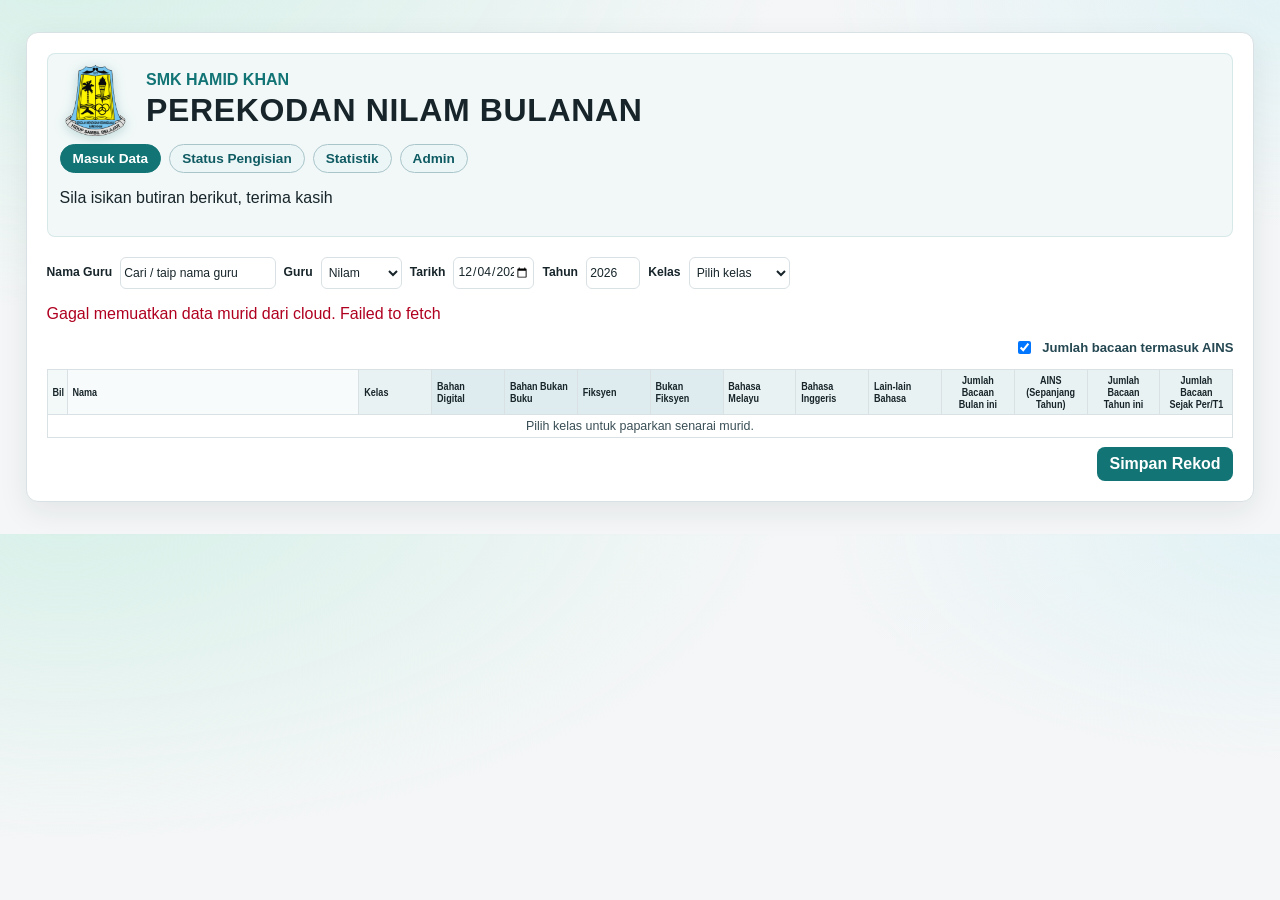
<file: index.html>
<!doctype html>
<html lang="ms">
<head>
  <meta charset="UTF-8">
  <meta name="viewport" content="width=device-width, initial-scale=1.0">
  <title>Perekodan NILAM Bulanan</title>
  <link rel="stylesheet" href="styles.css?v=20260227c">
</head>
<body>
  <main class="container">
    <header class="hero">
      <div class="hero-brand">
        <img src="school_logo.png" alt="Logo SMK Hamid Khan" class="school-logo">
        <div class="hero-title">
          <p class="eyebrow">SMK HAMID KHAN</p>
          <h1>PEREKODAN NILAM BULANAN</h1>
        </div>
      </div>
      <nav class="top-nav" aria-label="Navigasi utama">
        <a href="index.html" class="active" aria-current="page">Masuk Data</a>
        <a href="status-pengisian.html">Status Pengisian</a>
        <a href="statistik.html">Statistik</a>
        <a href="admin.html">Admin</a>
      </nav>
      <p>Sila isikan butiran berikut, terima kasih</p>
    </header>

    <section id="entryControls" class="controls" aria-label="Butiran borang">
      <label for="namaPengisi">Nama Guru</label>
      <div class="teacher-name-field">
        <input id="namaPengisi" name="namaPengisi" type="text" placeholder="Cari / taip nama guru" autocomplete="off" spellcheck="false" aria-autocomplete="list" aria-controls="namaGuruCadanganList">
        <ul id="namaGuruCadanganList" class="teacher-suggestions" role="listbox" hidden></ul>
      </div>

      <label for="guruJenis">Guru</label>
      <select id="guruJenis" name="guruJenis">
        <option value="Nilam">Nilam</option>
        <option value="BM">BM</option>
        <option value="BI">BI</option>
      </select>

      <label for="tarikh">Tarikh</label>
      <input id="tarikh" name="tarikh" type="date">

      <label for="tahun">Tahun</label>
      <input id="tahun" name="tahun" type="number" readonly>

      <label for="kelas">Kelas</label>
      <select id="kelas" name="kelas">
        <option value="">Pilih kelas</option>
      </select>
    </section>

    <p id="status" role="status" aria-live="polite"></p>

    <div class="jumlah-toggle">
      <label>
        <input id="includeAinsJumlah" type="checkbox" checked>
        Jumlah bacaan termasuk AINS
      </label>
    </div>

    <section class="table-wrap">
      <table id="studentTable">
        <thead>
          <tr>
            <th>Bil</th>
            <th>Nama</th>
            <th>Kelas</th>
            <th>Bahan<br>Digital</th>
            <th>Bahan Bukan<br>Buku</th>
            <th>Fiksyen</th>
            <th>Bukan<br>Fiksyen</th>
            <th>Bahasa<br>Melayu</th>
            <th>Bahasa<br>Inggeris</th>
            <th>Lain-lain<br>Bahasa</th>
            <th>Jumlah Bacaan<br>Bulan ini</th>
            <th>AINS<br>(Sepanjang Tahun)</th>
            <th>Jumlah Bacaan<br>Tahun ini</th>
            <th>Jumlah Bacaan<br>Sejak Per/T1</th>
          </tr>
        </thead>
        <tbody>
          <tr>
            <td colspan="14" class="empty">Pilih kelas untuk paparkan senarai murid.</td>
          </tr>
        </tbody>
      </table>
    </section>
    <div class="table-actions">
      <button id="saveAllBottom" type="button" class="save-btn">Simpan Rekod</button>
    </div>
  </main>

  <div id="saveToast" class="save-toast" aria-live="polite" hidden></div>

  <script src="config.js"></script>
  <script src="students-data.js"></script>
  <script src="app.js?v=20260806a"></script>
  <script src="orientation-hint.js"></script>
</body>
</html>
</file>
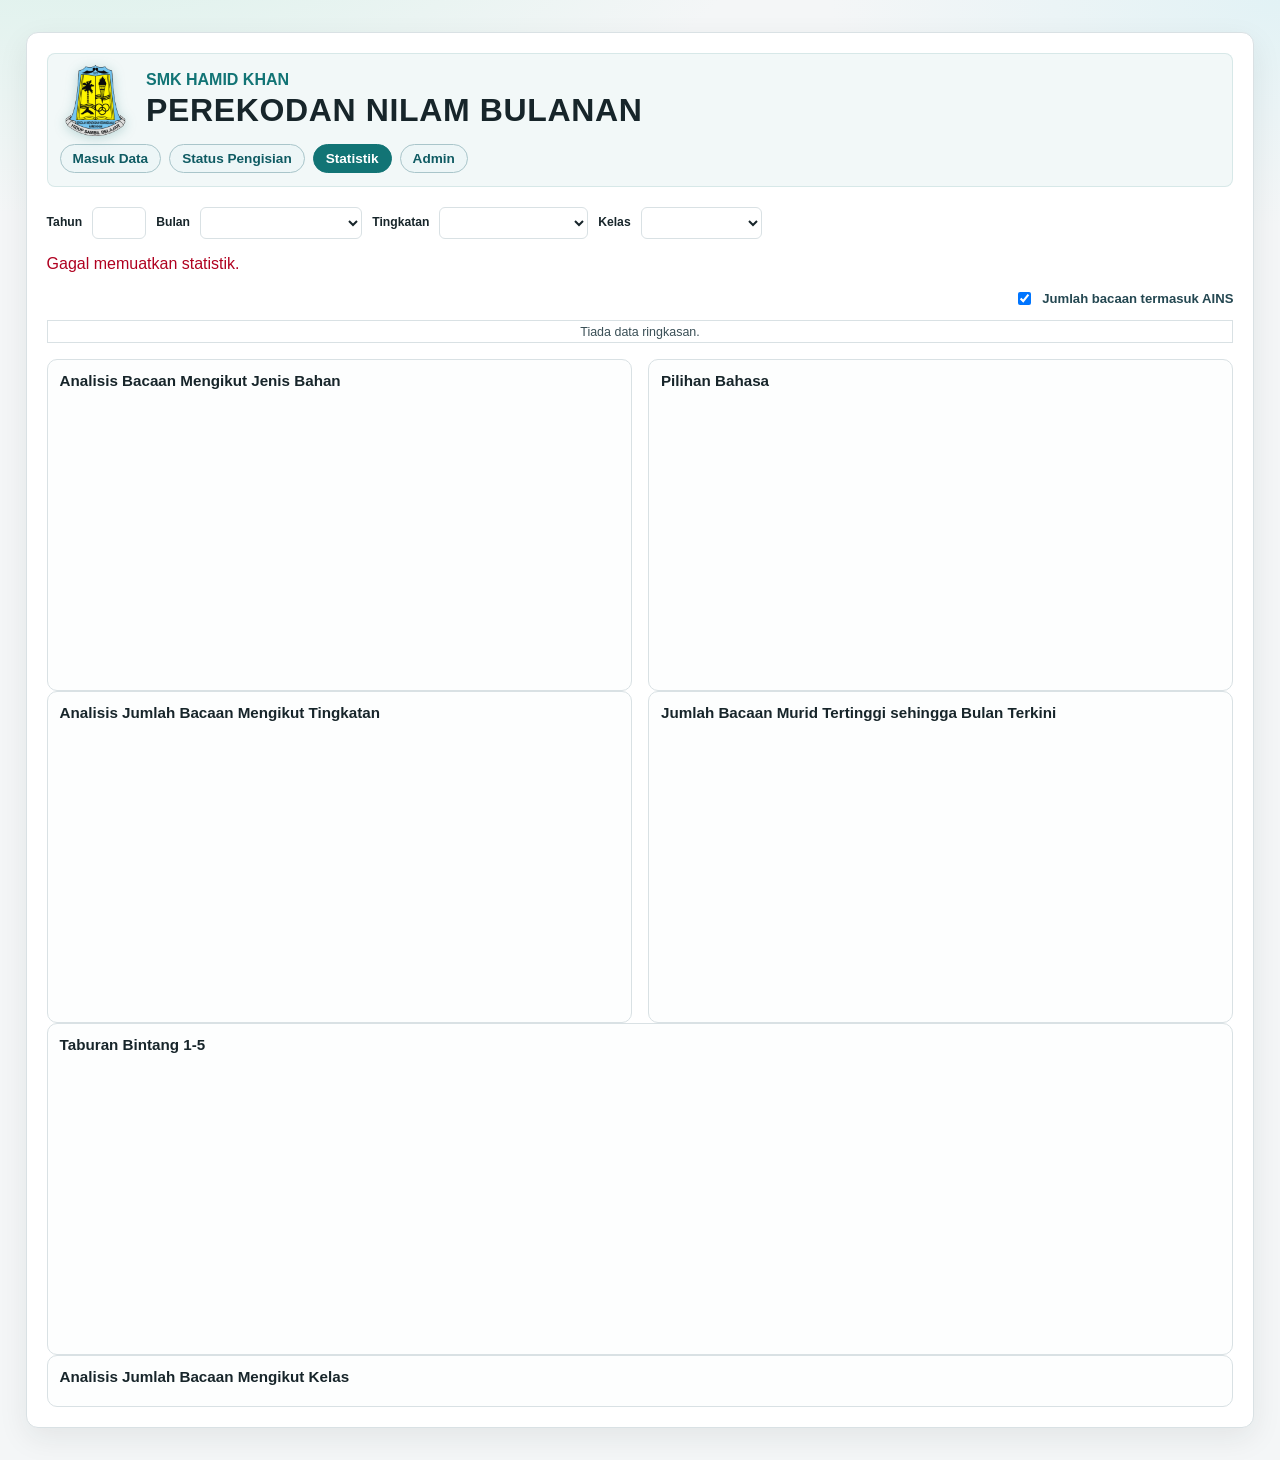
<file: statistik.html>
<!doctype html>
<html lang="ms">
<head>
  <meta charset="UTF-8">
  <meta name="viewport" content="width=device-width, initial-scale=1.0">
  <title>Statistik NILAM</title>
  <link rel="stylesheet" href="styles.css?v=20260227c">
</head>
<body>
  <main class="container">
    <header class="hero">
      <div class="hero-brand">
        <img src="school_logo.png" alt="Logo SMK Hamid Khan" class="school-logo">
        <div class="hero-title">
          <p class="eyebrow">SMK HAMID KHAN</p>
          <h1>PEREKODAN NILAM BULANAN</h1>
        </div>
      </div>
      <nav class="top-nav" aria-label="Navigasi utama">
        <a href="index.html">Masuk Data</a>
        <a href="status-pengisian.html">Status Pengisian</a>
        <a href="statistik.html" class="active" aria-current="page">Statistik</a>
        <a href="admin.html">Admin</a>
      </nav>
    </header>

    <section class="controls" aria-label="Penapis statistik">
      <label for="statTahun">Tahun</label>
      <input id="statTahun" name="statTahun" type="number" readonly>

      <label for="statBulan">Bulan</label>
      <select id="statBulan" name="statBulan"></select>

      <label for="statTingkatan">Tingkatan</label>
      <select id="statTingkatan" name="statTingkatan"></select>

      <label for="statKelas">Kelas</label>
      <select id="statKelas" name="statKelas"></select>
    </section>

    <p id="statStatus" role="status" aria-live="polite"></p>

    <div class="jumlah-toggle">
      <label>
        <input id="statIncludeAinsJumlah" type="checkbox" checked>
        Jumlah bacaan termasuk AINS
      </label>
    </div>

    <section class="table-wrap">
      <table id="summaryTable">
        <thead>
          <tr id="summaryHeadRow"></tr>
        </thead>
        <tbody id="summaryTbody">
          <tr>
            <td colspan="12" class="empty">Tiada data ringkasan.</td>
          </tr>
        </tbody>
      </table>
    </section>

    <section class="stats-grid">
      <article class="card">
        <h2 id="pieTitle">Analisis Bacaan Mengikut Jenis Bahan</h2>
        <div id="pieWrap" class="chart-wrap"></div>
      </article>

      <article class="card">
        <h2 id="languageTitle">Pilihan Bahasa</h2>
        <div id="languageWrap" class="chart-wrap"></div>
      </article>
    </section>

    <section class="stats-grid">
      <article class="card">
        <h2 id="tingkatanTitle">Analisis Jumlah Bacaan Mengikut Tingkatan</h2>
        <div id="tingkatanWrap" class="chart-wrap"></div>
      </article>

      <article class="card">
        <h2 id="barTitle">Jumlah Bacaan Murid Tertinggi sehingga Bulan Terkini</h2>
        <div id="barWrap" class="chart-wrap"></div>
      </article>
    </section>

    <section class="card">
      <h2 id="starDistTitle">Taburan Bintang 1-5</h2>
      <div id="starDistWrap" class="chart-wrap"></div>
    </section>

    <section class="card">
      <h2 id="heatmapTitle">Analisis Jumlah Bacaan Mengikut Kelas</h2>
      <div id="heatmapWrap" class="table-wrap"></div>
    </section>
  </main>

  <script src="config.js"></script>
  <script src="students-data.js"></script>
  <script src="shared-data.js?v=20260307a"></script>
  <script src="statistik.js"></script>
  <script src="orientation-hint.js"></script>
</body>
</html>
</file>
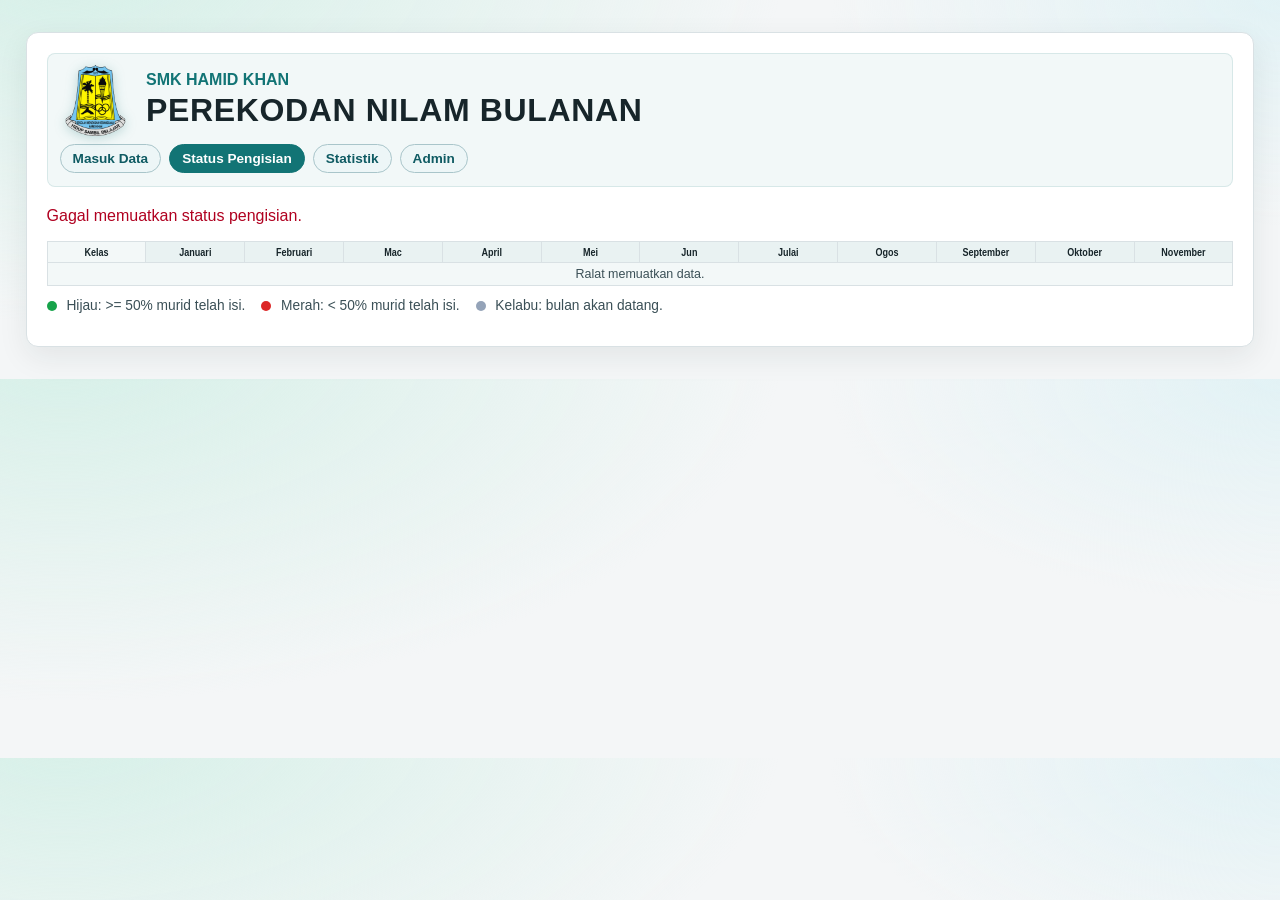
<file: status-pengisian.html>
<!doctype html>
<html lang="ms">
<head>
  <meta charset="UTF-8">
  <meta name="viewport" content="width=device-width, initial-scale=1.0">
  <title>Status Pengisian NILAM</title>
  <link rel="stylesheet" href="styles.css">
</head>
<body>
  <main class="container">
    <header class="hero">
      <div class="hero-brand">
        <img src="school_logo.png" alt="Logo SMK Hamid Khan" class="school-logo">
        <div class="hero-title">
          <p class="eyebrow">SMK HAMID KHAN</p>
          <h1>PEREKODAN NILAM BULANAN</h1>
        </div>
      </div>
      <nav class="top-nav" aria-label="Navigasi utama">
        <a href="index.html">Masuk Data</a>
        <a href="status-pengisian.html" class="active" aria-current="page">Status Pengisian</a>
        <a href="statistik.html">Statistik</a>
        <a href="admin.html">Admin</a>
      </nav>
    </header>

    <p id="statusInfo" role="status" aria-live="polite"></p>

    <section class="table-wrap">
      <table id="statusTable" class="status-table">
        <thead>
          <tr>
            <th>Kelas</th>
            <th>Januari</th>
            <th>Februari</th>
            <th>Mac</th>
            <th>April</th>
            <th>Mei</th>
            <th>Jun</th>
            <th>Julai</th>
            <th>Ogos</th>
            <th>September</th>
            <th>Oktober</th>
            <th>November</th>
          </tr>
        </thead>
        <tbody>
          <tr>
            <td colspan="12" class="empty">Memuatkan status...</td>
          </tr>
        </tbody>
      </table>
    </section>

    <p class="legend-inline">
      <span><i class="light light-green"></i> Hijau: >= 50% murid telah isi.</span>
      <span><i class="light light-red"></i> Merah: < 50% murid telah isi.</span>
      <span><i class="light light-gray"></i> Kelabu: bulan akan datang.</span>
    </p>
  </main>

  <script src="config.js"></script>
  <script src="students-data.js"></script>
  <script src="shared-data.js?v=20260307a"></script>
  <script src="status-pengisian.js"></script>
  <script src="orientation-hint.js"></script>
</body>
</html>
</file>
<file: styles.css>
:root {
  --bg: #f4f6f7;
  --card: #ffffff;
  --ink: #17252a;
  --muted: #3a4f56;
  --line: #d9e1e4;
  --accent: #127475;
  --accent-2: #0f8b8d;
  --table-row-odd: #ffffff;
  --table-row-even: #f4f9fa;
  --table-material-odd: #edf4f6;
  --table-material-even: #e5eff2;
  --table-material-head: #deecef;
  --table-sticky-col1-odd: #f3f8f8;
  --table-sticky-col1-even: #eaf3f4;
  --table-sticky-col2-odd: #f8fbfb;
  --table-sticky-col2-even: #eef6f7;
  color-scheme: light;
}

* {
  box-sizing: border-box;
}

body {
  margin: 0;
  font-family: "Trebuchet MS", "Segoe UI", sans-serif;
  color: var(--ink);
  background:
    radial-gradient(1200px 600px at 5% -10%, #d6f0e8 0%, transparent 60%),
    radial-gradient(1000px 500px at 100% 0%, #e2f2f5 0%, transparent 45%),
    var(--bg);
}

.container {
  width: min(1400px, 96vw);
  margin: 2rem auto;
  background: var(--card);
  border: 1px solid var(--line);
  border-radius: 12px;
  padding: 1.25rem;
  box-shadow: 0 10px 30px rgba(23, 37, 42, 0.08);
}

.hero {
  margin-bottom: 1.25rem;
  padding: 0.6rem 0.75rem 0.85rem;
  background: rgba(18, 116, 117, 0.05);
  border-radius: 8px;
  border: 1px solid rgba(18, 116, 117, 0.12);
}

.hero-brand {
  display: flex;
  align-items: center;
  gap: 0.9rem;
  margin-bottom: 0.55rem;
}

.school-logo {
  width: 72px;
  height: 72px;
  object-fit: contain;
  flex-shrink: 0;
  filter: drop-shadow(0 2px 6px rgba(18, 116, 117, 0.25));
}

.hero-title {
  flex: 1;
  min-width: 0;
}

.hero h1 {
  margin: 0.2rem 0 0;
  letter-spacing: 0.02em;
}

.top-nav {
  display: flex;
  gap: 0.5rem;
  flex-wrap: wrap;
  margin-top: 0.5rem;
}

.top-nav a {
  text-decoration: none;
  color: #0f5b63;
  border: 1px solid #a9c5ca;
  background: #edf6f7;
  border-radius: 999px;
  padding: 0.35rem 0.75rem;
  font-size: 0.85rem;
  font-weight: 700;
  transition: background 0.18s, color 0.18s, border-color 0.18s;
}

.top-nav a.active,
.top-nav a:hover {
  color: #fff;
  border-color: var(--accent);
  background: var(--accent);
}

.top-nav-logout {
  margin-left: auto;
  border: 1px solid #de6f6e;
  background: #ed8b8a;
  color: #fff;
  border-radius: 999px;
  padding: 0.35rem 0.75rem;
  font-size: 0.85rem;
  font-weight: 700;
  line-height: 1;
}

.top-nav-logout:hover {
  background: #de6f6e;
}

.eyebrow {
  margin: 0;
  font-weight: 700;
  color: var(--accent);
}

.controls {
  display: flex;
  align-items: center;
  gap: 10px;
  flex-wrap: nowrap;
  margin-bottom: 1rem;
}

label {
  font-weight: 600;
}

#namaPengisi,
#guruJenis,
#tarikh,
#kelas,
#tahun,
#statTahun,
#statBulan,
#statTingkatan,
#statKelas {
  width: 92px;
}

#namaPengisi {
  width: 24ch;
  min-width: 24ch;
}

#guruJenis {
  width: 10ch;
  min-width: 10ch;
}

#tarikh {
  width: 14ch;
  min-width: 14ch;
}

#statTahun {
  width: 8ch;
  min-width: 8ch;
}

#statBulan {
  width: 24ch;
  min-width: 24ch;
}

#statTingkatan {
  width: 22ch;
  min-width: 22ch;
}

#statKelas {
  width: 18ch;
  min-width: 18ch;
}

.controls #statTahun,
.controls #statBulan,
.controls #statTingkatan,
.controls #statKelas {
  flex: 0 0 auto;
}

#entryControls {
  gap: 8px;
}

#entryControls label {
  white-space: nowrap;
  font-size: 0.76rem;
  line-height: 1.15;
}

#entryControls > select,
#entryControls > input[type="number"],
#entryControls > input[type="text"],
#entryControls > input[type="date"] {
  width: fit-content;
  flex: 0 0 auto;
  font-size: 0.76rem;
  line-height: 1.15;
  max-width: 100%;
}

#entryControls .teacher-name-field {
  position: relative;
  flex: 0 0 auto;
}

#entryControls #namaPengisi {
  min-width: 14ch;
  max-width: 42ch;
}

#entryControls #guruJenis {
  min-width: 12ch;
}

#entryControls #tarikh {
  min-width: 12ch;
}

#entryControls #tahun {
  min-width: 8ch;
}

#entryControls #kelas {
  min-width: 12ch;
  max-width: 20ch;
}

#entryControls input[type="date"]::-webkit-datetime-edit,
#entryControls input[type="date"]::-webkit-date-and-time-value {
  font-size: 0.76rem;
  line-height: 1.15;
}

label[for="kelas"] {
  margin-left: 0;
}

select,
input,
button {
  font: inherit;
}

select,
input[type="number"],
input[type="text"],
input[type="date"] {
  border: 1px solid var(--line);
  border-radius: 6px;
  padding: 0.16rem 0.2rem;
  width: 100%;
  font-size: 0.76rem;
  line-height: 1.15;
  height: 2rem;
  color: var(--ink);
  background-color: #fff;
  color-scheme: light;
}

#namaPengisi {
  color: #17252a;
  background-color: #fff;
  -webkit-text-fill-color: #17252a;
  color-scheme: light;
  caret-color: #17252a;
}

#namaPengisi::placeholder {
  color: #7a8a91;
  opacity: 1;
}

.teacher-suggestions {
  position: absolute;
  top: calc(100% + 4px);
  left: 0;
  right: 0;
  margin: 0;
  padding: 4px 0;
  list-style: none;
  max-height: 220px;
  overflow-y: auto;
  border: 1px solid #b5c4ca;
  border-radius: 10px;
  background: #fff;
  box-shadow: 0 10px 24px rgba(23, 37, 42, 0.18);
  z-index: 1200;
}

.teacher-suggestions[hidden] {
  display: none;
}

.teacher-suggestion-item {
  padding: 0.42rem 0.72rem;
  color: #17252a;
  background: #fff;
  font-size: 0.76rem;
  line-height: 1.15;
  cursor: pointer;
  white-space: nowrap;
  overflow: hidden;
  text-overflow: ellipsis;
}

.teacher-suggestion-item:hover {
  background: #e9f3f5;
  color: #17252a;
}

.controls label {
  font-size: 0.76rem;
  line-height: 1.15;
}

input[type="date"]::-webkit-datetime-edit,
input[type="date"]::-webkit-date-and-time-value {
  font-size: 0.76rem;
  line-height: 1.15;
}

button {
  border: 0;
  border-radius: 8px;
  background: var(--accent);
  color: #fff;
  font-weight: 700;
  padding: 0.55rem 0.85rem;
  cursor: pointer;
  transition: background 0.18s, opacity 0.18s;
}

.save-btn {
  width: auto;
  white-space: nowrap;
  padding: 0.5rem 0.8rem;
}

.secondary-btn {
  background: #475569;
}

.secondary-btn:hover {
  background: #334155;
}

.danger-btn {
  background: #b91c1c;
}

.danger-btn:hover {
  background: #991b1b;
}

#saveAll {
  width: auto;
  padding: 0.38rem 0.62rem;
}

button:hover {
  background: var(--accent-2);
}

.secondary {
  background: #4f5d75;
}

.secondary:hover {
  background: #404c61;
}

#status {
  min-height: 1.25rem;
  color: var(--muted);
  margin: 0.25rem 0 0.8rem;
}

#status .status-emph-kelas {
  color: var(--accent-2);
  font-weight: 700;
}

#status .status-emph-bulan {
  color: var(--accent-2);
  font-weight: 700;
}

#status .status-emph-tahun {
  color: var(--accent-2);
  font-weight: 700;
}

.table-wrap {
  overflow-x: auto;
}

#summaryTable {
  margin-bottom: 1rem;
}

#summaryTable td:nth-child(n+3),
#summaryTable th:nth-child(n+3) {
  text-align: center;
}

#summaryTable td:nth-child(12),
#summaryTable th:nth-child(12) {
  text-align: left;
}

.table-actions {
  display: flex;
  justify-content: flex-end;
  margin-top: 0.6rem;
}

.jumlah-toggle {
  margin: 0.5rem 0 0.75rem;
  color: #244751;
  font-weight: 600;
  font-size: 0.82rem;
  display: flex;
  justify-content: flex-end;
}

.jumlah-toggle label {
  display: inline-flex;
  align-items: center;
  gap: 0.5rem;
}

table {
  width: 100%;
  border-collapse: collapse;
  table-layout: fixed;
  font-size: 0.78rem;
}

th,
td {
  border: 1px solid var(--line);
  padding: 0.24rem 0.3rem;
  text-align: left;
  vertical-align: middle;
}

th {
  background: #e9f2f2;
  white-space: normal;
  line-height: 1.1;
  font-family: "Arial Narrow", "Liberation Sans Narrow", "Segoe UI", sans-serif;
  font-size: 0.69rem;
  font-weight: 700;
}

/* Alternating rows for key NILAM data tables */
#studentTable tbody tr:nth-child(odd) > td,
#summaryTable tbody tr:nth-child(odd) > td,
#nilamUpdateTable tbody tr:nth-child(odd) > td,
.heatmap-table tbody tr:nth-child(odd) > td {
  background: var(--table-row-odd);
}

#studentTable tbody tr:nth-child(even) > td,
#summaryTable tbody tr:nth-child(even) > td,
#nilamUpdateTable tbody tr:nth-child(even) > td,
.heatmap-table tbody tr:nth-child(even) > td {
  background: var(--table-row-even);
}

/* Slightly darker material columns: Bahan Digital, Bahan Bukan Buku, Fiksyen, Bukan Fiksyen */
#studentTable thead th:nth-child(4),
#studentTable thead th:nth-child(5),
#studentTable thead th:nth-child(6),
#studentTable thead th:nth-child(7),
#summaryTable thead th:nth-child(3),
#summaryTable thead th:nth-child(4),
#summaryTable thead th:nth-child(5),
#summaryTable thead th:nth-child(6),
#nilamUpdateTable thead th:nth-child(4),
#nilamUpdateTable thead th:nth-child(5),
#nilamUpdateTable thead th:nth-child(6),
#nilamUpdateTable thead th:nth-child(7) {
  background: var(--table-material-head);
}

#studentTable tbody td:nth-child(4),
#studentTable tbody td:nth-child(5),
#studentTable tbody td:nth-child(6),
#studentTable tbody td:nth-child(7),
#summaryTable tbody td:nth-child(3),
#summaryTable tbody td:nth-child(4),
#summaryTable tbody td:nth-child(5),
#summaryTable tbody td:nth-child(6),
#nilamUpdateTable tbody td:nth-child(4),
#nilamUpdateTable tbody td:nth-child(5),
#nilamUpdateTable tbody td:nth-child(6),
#nilamUpdateTable tbody td:nth-child(7) {
  background: var(--table-material-odd);
}

#studentTable tbody tr:nth-child(even) td:nth-child(4),
#studentTable tbody tr:nth-child(even) td:nth-child(5),
#studentTable tbody tr:nth-child(even) td:nth-child(6),
#studentTable tbody tr:nth-child(even) td:nth-child(7),
#summaryTable tbody tr:nth-child(even) td:nth-child(3),
#summaryTable tbody tr:nth-child(even) td:nth-child(4),
#summaryTable tbody tr:nth-child(even) td:nth-child(5),
#summaryTable tbody tr:nth-child(even) td:nth-child(6),
#nilamUpdateTable tbody tr:nth-child(even) td:nth-child(4),
#nilamUpdateTable tbody tr:nth-child(even) td:nth-child(5),
#nilamUpdateTable tbody tr:nth-child(even) td:nth-child(6),
#nilamUpdateTable tbody tr:nth-child(even) td:nth-child(7) {
  background: var(--table-material-even);
}

td:nth-child(1),
td:nth-child(4),
td:nth-child(5),
td:nth-child(6),
td:nth-child(7),
td:nth-child(8),
td:nth-child(9),
td:nth-child(10),
td:nth-child(11) {
  text-align: center;
}

.cell-static {
  display: block;
  width: 100%;
  white-space: nowrap;
  overflow: hidden;
  text-overflow: ellipsis;
}

.cell-name {
  white-space: normal;
  overflow: visible;
  text-overflow: clip;
}

.cell-total {
  display: inline-block;
  min-width: 2ch;
  font-variant-numeric: tabular-nums;
}

#studentTable th:nth-child(1),
#studentTable td:nth-child(1) {
  width: 4ch;
}

#studentTable th:nth-child(2),
#studentTable td:nth-child(2) {
  width: 58ch;
}

#studentTable th:nth-child(n + 3),
#studentTable td:nth-child(n + 3) {
  width: calc((100% - 62ch) / 12);
}

#studentTable th:nth-child(11),
#studentTable td:nth-child(11),
#studentTable th:nth-child(12),
#studentTable td:nth-child(12),
#studentTable th:nth-child(13),
#studentTable td:nth-child(13),
#studentTable th:nth-child(14),
#studentTable td:nth-child(14) {
  text-align: center;
}

#studentTable thead th {
  position: sticky;
  top: 0;
  z-index: 5;
  background: #e9f2f2;
}

#studentTable th:nth-child(1),
#studentTable td:nth-child(1) {
  position: sticky;
  left: 0;
  z-index: 6;
  background: var(--table-sticky-col1-odd);
}

#studentTable th:nth-child(2),
#studentTable td:nth-child(2) {
  position: sticky;
  left: 4ch;
  z-index: 6;
  background: var(--table-sticky-col2-odd);
}

#studentTable tbody tr:nth-child(even) > td:nth-child(1) {
  background: var(--table-sticky-col1-even);
}

#studentTable tbody tr:nth-child(even) > td:nth-child(2) {
  background: var(--table-sticky-col2-even);
}

#studentTable thead th:nth-child(1),
#studentTable thead th:nth-child(2) {
  z-index: 8;
}

.empty {
  text-align: center;
  color: var(--muted);
}

.status-table th:first-child,
.status-table td:first-child {
  position: sticky;
  left: 0;
  background: #f3f8f8;
  z-index: 1;
}

.status-table th {
  text-align: center;
}

.status-cell {
  text-align: center;
  white-space: nowrap;
}

.light {
  display: inline-block;
  width: 10px;
  height: 10px;
  border-radius: 50%;
  margin-right: 6px;
  vertical-align: middle;
}

.light-green {
  background: #16a34a;
}

.light-red {
  background: #dc2626;
}

.light-gray {
  background: #94a3b8;
}

.legend-inline {
  display: flex;
  flex-wrap: wrap;
  gap: 1rem;
  margin-top: 0.75rem;
  color: var(--muted);
  font-size: 0.86rem;
}

.stats-grid {
  display: grid;
  grid-template-columns: repeat(2, minmax(0, 1fr));
  gap: 1rem;
}

.card {
  border: 1px solid var(--line);
  border-radius: 10px;
  background: #fdfefe;
  padding: 0.75rem;
}

.card h2 {
  margin: 0 0 0.55rem;
  font-size: 0.95rem;
}

.admin-actions {
  display: flex;
  flex-direction: column;
  align-items: flex-start;
  gap: 0.35rem;
}

.admin-action-row {
  display: inline-flex;
  align-items: center;
  gap: 0.35rem;
}

.admin-action-btn {
  width: 230px;
  text-align: center;
}

.info-badge {
  position: relative;
  display: inline-flex;
  align-items: center;
  justify-content: center;
  width: 1rem;
  height: 1rem;
  border-radius: 999px;
  border: 1px solid #9aa7ad;
  color: #415a63;
  font-size: 0.7rem;
  font-weight: 700;
  background: #fff;
  cursor: pointer;
  user-select: none;
}

.info-badge:focus-visible {
  outline: 2px solid #0f8b8d;
  outline-offset: 1px;
}

.info-popover {
  position: absolute;
  left: calc(100% + 0.4rem);
  top: 50%;
  transform: translateY(-50%);
  width: min(380px, 70vw);
  padding: 0.45rem 0.55rem;
  border-radius: 8px;
  border: 1px solid #f4c7b9;
  background: #fff8f5;
  color: #9a3412;
  font-size: 0.76rem;
  font-weight: 600;
  line-height: 1.2;
  opacity: 0;
  visibility: hidden;
  pointer-events: none;
  transition: opacity 0.15s;
  z-index: 5;
}

.info-badge:hover .info-popover,
.info-badge:focus .info-popover,
.info-badge.is-open .info-popover {
  opacity: 1;
  visibility: visible;
}

.warning-text {
  margin: 0 0 0.65rem;
  color: #9a3412;
  font-size: 0.84rem;
}

.manage-controls {
  display: flex;
  align-items: center;
  justify-content: flex-start;
  gap: 0.6rem;
  flex-wrap: wrap;
  margin-bottom: 0.6rem;
}

.nilam-update-controls {
  align-items: flex-end;
}

.nilam-update-controls label {
  font-size: 0.8rem;
  font-weight: 700;
  color: #244751;
}

#updateNilamYearInput {
  width: 8.5ch;
  min-width: 8.5ch;
}

#updateNilamMonthSelect {
  width: 11.5ch;
  min-width: 11.5ch;
}

#updateNilamClassSelect {
  min-width: 12ch;
  max-width: 18ch;
  width: fit-content;
}

.pagination-controls {
  display: flex;
  align-items: center;
  gap: 0.4rem;
  flex-wrap: wrap;
  font-size: 0.84rem;
  margin-top: 0.6rem;
}

.pagination-controls-center {
  flex-direction: column;
  align-items: center;
  justify-content: center;
}

.page-size-inline {
  display: inline-flex;
  align-items: center;
  gap: 0.4rem;
  flex-wrap: nowrap;
  white-space: nowrap;
}

.page-nav-inline {
  display: inline-flex;
  align-items: center;
  gap: 0.4rem;
  flex-wrap: nowrap;
  white-space: nowrap;
  justify-content: center;
}

#manageRowsPerPage {
  width: 5.5rem;
}

#managePageInput {
  width: 3ch;
  min-width: 3ch;
  max-width: 3ch;
  appearance: textfield;
  text-align: center;
  padding: 0;
}

#managePageInput::-webkit-outer-spin-button,
#managePageInput::-webkit-inner-spin-button {
  -webkit-appearance: none;
  margin: 0;
}

#managePageTotal {
  min-width: 2rem;
  text-align: center;
}

.manage-table {
  table-layout: auto;
}

.manage-table th,
.manage-table td {
  font-size: 0.8rem;
}

.manage-table input[type="text"] {
  width: 100%;
  border: 1px solid var(--line);
  border-radius: 6px;
  padding: 0.2rem 0.3rem;
  font-size: 0.78rem;
}

.manage-table th:nth-child(1),
.manage-table td:nth-child(1) {
  width: 34%;
}

.manage-table th:nth-child(2),
.manage-table td:nth-child(2) {
  width: 8%;
}

.manage-table th:nth-child(3),
.manage-table td:nth-child(3) {
  width: 8%;
}

.manage-table th:nth-child(4),
.manage-table td:nth-child(4) {
  width: 16%;
}

.manage-table th:nth-child(5),
.manage-table td:nth-child(5) {
  width: 24%;
}

.manage-table th:nth-child(6),
.manage-table td:nth-child(6) {
  width: 10%;
}

.nilam-update-table th,
.nilam-update-table td {
  font-size: 0.76rem;
}

.nilam-update-table input[type="number"] {
  width: 100%;
  border: 1px solid var(--line);
  border-radius: 6px;
  padding: 0.18rem 0.24rem;
  font-size: 0.76rem;
  text-align: center;
}

.nilam-update-table th:nth-child(1),
.nilam-update-table td:nth-child(1) {
  width: 4%;
}

.nilam-update-table th:nth-child(2),
.nilam-update-table td:nth-child(2) {
  width: 17%;
}

.nilam-update-table th:nth-child(3),
.nilam-update-table td:nth-child(3) {
  width: 7%;
}

.nilam-update-table th:nth-child(4),
.nilam-update-table td:nth-child(4),
.nilam-update-table th:nth-child(5),
.nilam-update-table td:nth-child(5),
.nilam-update-table th:nth-child(6),
.nilam-update-table td:nth-child(6),
.nilam-update-table th:nth-child(7),
.nilam-update-table td:nth-child(7),
.nilam-update-table th:nth-child(8),
.nilam-update-table td:nth-child(8),
.nilam-update-table th:nth-child(9),
.nilam-update-table td:nth-child(9),
.nilam-update-table th:nth-child(10),
.nilam-update-table td:nth-child(10) {
  width: 6%;
}

.nilam-update-table th:nth-child(11),
.nilam-update-table td:nth-child(11),
.nilam-update-table th:nth-child(12),
.nilam-update-table td:nth-child(12),
.nilam-update-table th:nth-child(13),
.nilam-update-table td:nth-child(13),
.nilam-update-table th:nth-child(14),
.nilam-update-table td:nth-child(14) {
  width: 7.5%;
}

.mini-btn {
  padding: 0.28rem 0.5rem;
  border-radius: 6px;
  font-size: 0.74rem;
}

.chart-wrap {
  min-height: 280px;
}

.chart-layout {
  display: flex;
  align-items: center;
  gap: 0.75rem;
  flex-wrap: wrap;
}

.pie-svg {
  width: 260px;
  height: 260px;
  flex: 0 0 auto;
}

.chart-legend {
  margin: 0;
  padding: 0;
  list-style: none;
  font-size: 0.82rem;
}

.chart-legend li {
  margin-bottom: 0.35rem;
}

.chart-legend i {
  display: inline-block;
  width: 10px;
  height: 10px;
  margin-right: 6px;
  border-radius: 2px;
}

.chart-note {
  margin: 0 0 0.45rem;
  font-size: 0.8rem;
  color: #36535c;
}

.bar-scroll {
  overflow-x: hidden;
}

.bar-svg {
  width: 100%;
  height: auto;
}

#starDistWrap .bar-scroll {
  width: 520px;
  max-width: 100%;
  margin: 0 auto;
}

#starDistWrap .bar-svg {
  width: 520px;
  max-width: 100%;
  display: block;
  margin: 0 auto;
}

.axis-label {
  fill: #36535c;
  font-size: 9px;
}

.axis-label-name {
  font-size: 12px;
}

.axis-label-light {
  fill: #ffffff;
  font-size: 10px;
  font-weight: 700;
}

.heatmap-table {
  min-width: 920px;
  table-layout: auto;
}

.heatmap-table th,
.heatmap-table td {
  text-align: center;
  padding: 0.38rem 0.32rem;
}

.heatmap-table th:first-child,
.heatmap-table td:first-child {
  text-align: left;
  width: 132px;
  min-width: 132px;
  white-space: nowrap;
}

/* Row hover highlight — applies across all tables */
tbody tr:hover > td {
  background: rgba(18, 116, 117, 0.06) !important;
}

/* Search field */
#manageSearchInput {
  width: 220px;
  flex-shrink: 1;
  border: 1px solid var(--line);
  border-radius: 6px;
  padding: 0.32rem 0.5rem;
  font: inherit;
  font-size: 0.82rem;
}

/* Compare modal */
.modal-card-wide {
  width: min(640px, 100%);
}

.compare-content {
  max-height: 55vh;
  overflow-y: auto;
  margin-bottom: 0.75rem;
}

.compare-section-title {
  margin: 0.5rem 0 0.25rem;
  font-weight: 700;
  font-size: 0.88rem;
}

.compare-add {
  color: #16a34a;
}

.compare-remove {
  color: #dc2626;
}

.compare-update {
  color: #d97706;
}

.compare-list {
  margin: 0 0 0.5rem 1.25rem;
  padding: 0;
  font-size: 0.83rem;
  color: var(--ink);
}

.compare-list li {
  margin-bottom: 0.15rem;
}

.ains-unmatched-block {
  margin-top: 0.45rem;
}

.ains-unmatched-block summary {
  cursor: pointer;
  font-weight: 700;
}

.ains-unmatched-list {
  max-height: 220px;
  overflow-y: auto;
  padding-right: 0.35rem;
}

.save-toast {
  position: fixed;
  bottom: 2rem;
  left: 50%;
  transform: translateX(-50%) translateY(0);
  background: var(--accent);
  color: #fff;
  padding: 0.6rem 1.4rem;
  border-radius: 999px;
  font-size: 0.95rem;
  font-weight: 600;
  box-shadow: 0 4px 16px rgba(0,0,0,0.18);
  z-index: 9999;
  opacity: 1;
  transition: opacity 0.4s ease, transform 0.4s ease;
}

.save-toast[hidden] {
  display: none;
}

.save-toast.toast-error {
  background: #b00020;
}

.save-toast.toast-hide {
  opacity: 0;
  transform: translateX(-50%) translateY(0.5rem);
}

.modal-backdrop {
  position: fixed;
  inset: 0;
  background: rgba(15, 23, 42, 0.45);
  display: grid;
  place-items: center;
  padding: 1rem;
  z-index: 999;
}

.modal-backdrop[hidden] {
  display: none !important;
}

.modal-card {
  width: min(420px, 100%);
  background: #fff;
  border: 1px solid var(--line);
  border-radius: 12px;
  padding: 0.9rem;
}

.modal-card h3 {
  margin: 0 0 0.75rem;
  font-size: 1rem;
}

.modal-prompt {
  margin: 0 0 0.65rem;
}

.inline-fields {
  display: grid;
  grid-template-columns: 70px 1fr;
  align-items: center;
  gap: 0.45rem;
  margin-bottom: 0.6rem;
}

.export-date-fields {
  grid-template-columns: 46px 1fr;
}

.export-ains-toggle {
  display: flex;
  align-items: center;
  gap: 0.5rem;
  margin: 0.35rem 0 0.75rem;
}

@media (max-width: 880px) {
  .controls {
    gap: 4px;
    flex-wrap: wrap;
  }

  .stats-grid {
    grid-template-columns: 1fr;
  }
}

@media (max-width: 600px) {
  .container {
    margin: 1rem auto;
    border-radius: 10px;
    padding: 1rem;
  }

  .hero {
    padding: 0.6rem 0.5rem 0.75rem;
  }

  .hero-brand {
    flex-direction: column;
    align-items: center;
    text-align: center;
    gap: 0.6rem;
    margin-bottom: 0.4rem;
  }

  .school-logo {
    width: 58px;
    height: 58px;
  }

  .hero h1 {
    font-size: 1.1rem;
  }

  .top-nav {
    justify-content: center;
  }

  .top-nav a,
  .top-nav-logout {
    padding: 0.4rem 0.65rem;
    font-size: 0.82rem;
  }

  .top-nav-logout {
    margin-left: 0;
  }

  .admin-action-btn {
    width: 100%;
  }

  .admin-action-row {
    width: 100%;
  }

  .info-popover {
    left: auto;
    right: 0;
    top: calc(100% + 0.35rem);
    transform: none;
    width: min(88vw, 340px);
  }
}

@media (max-width: 700px) and (orientation: portrait) {
  .table-wrap {
    overflow-x: auto;
    -webkit-overflow-scrolling: touch;
  }

  #studentTable {
    min-width: 980px;
    table-layout: fixed;
    border-collapse: separate;
    border-spacing: 0;
  }

  #studentTable th:nth-child(2),
  #studentTable td:nth-child(2) {
    width: 160px;
    left: 44px;
  }

  #studentTable th:nth-child(n + 3),
  #studentTable td:nth-child(n + 3) {
    width: 86px;
  }

  #studentTable th:nth-child(1),
  #studentTable td:nth-child(1) {
    width: 44px;
    left: 0;
  }

  #studentTable th {
    white-space: normal;
    line-height: 1.2;
    overflow: hidden;
    text-overflow: clip;
    word-break: break-word;
  }

  #studentTable td:nth-child(n + 3) {
    overflow: hidden;
    text-overflow: ellipsis;
    white-space: nowrap;
  }

  #studentTable thead th,
  #studentTable th:nth-child(1),
  #studentTable td:nth-child(1),
  #studentTable th:nth-child(2),
  #studentTable td:nth-child(2) {
    position: static;
    left: auto;
    z-index: auto;
  }
}
</file>
